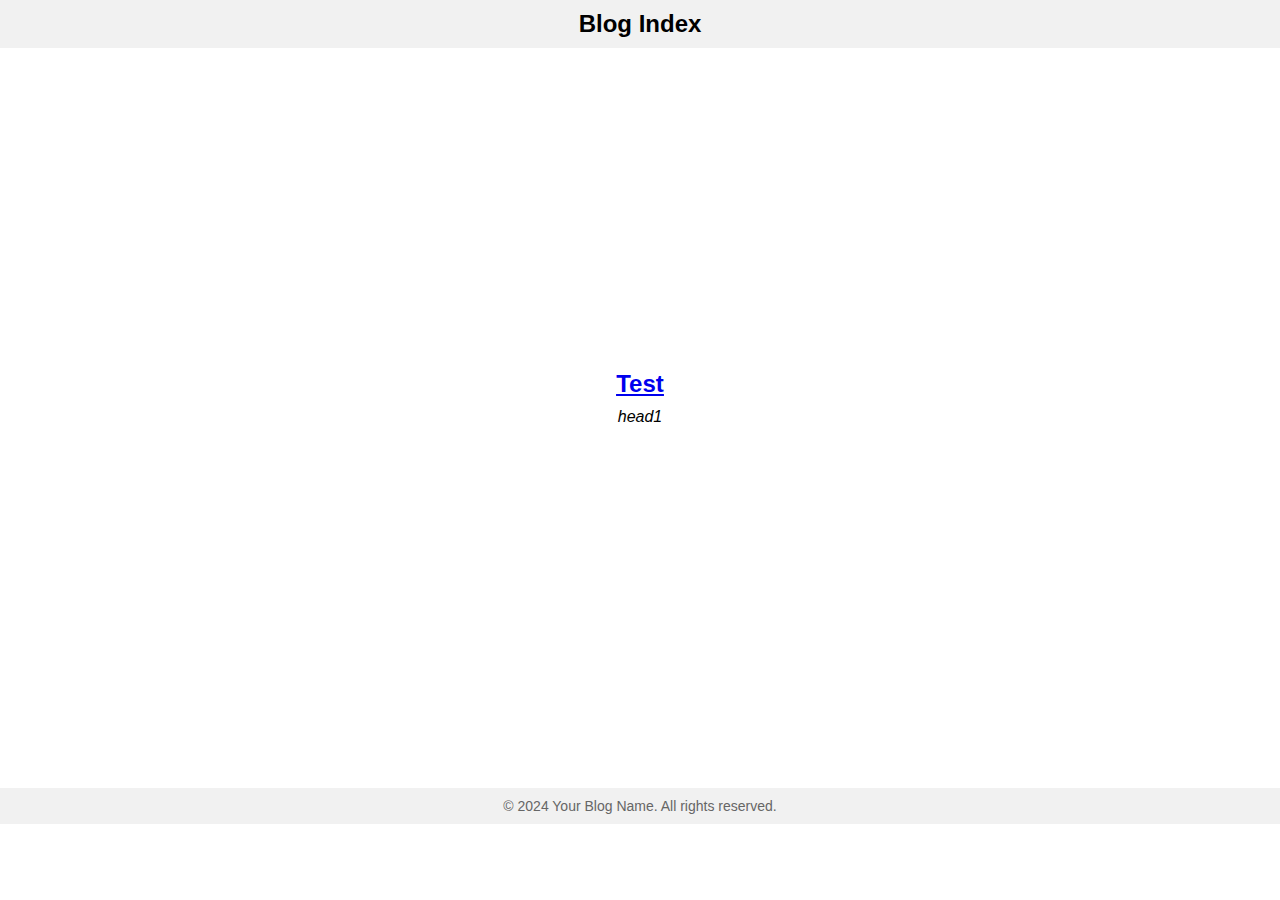
<file: index.html>
<!DOCTYPE html>
<html lang="en">
<head>
  <meta charset="UTF-8">
  <meta name="viewport" content="width=device-width, initial-scale=1.0">
  <title>Blog Index</title>
  <link rel="stylesheet" href="styles.css">
</head>
<body>
  <header>
    <h1>Blog Index</h1>
  </header>
  <div class="content-wrapper">
    <div id="posts-list">
      
  <div class="post">
    <h2 class="post-title">
      <a href="test.html">Test</a>
    </h2>
    <p class="post-summary">head1</p>
  </div>

    </div>
  </div>
  <footer>
    <p>&copy; 2024 Your Blog Name. All rights reserved.</p>
  </footer>
</body>
</html>
</file>
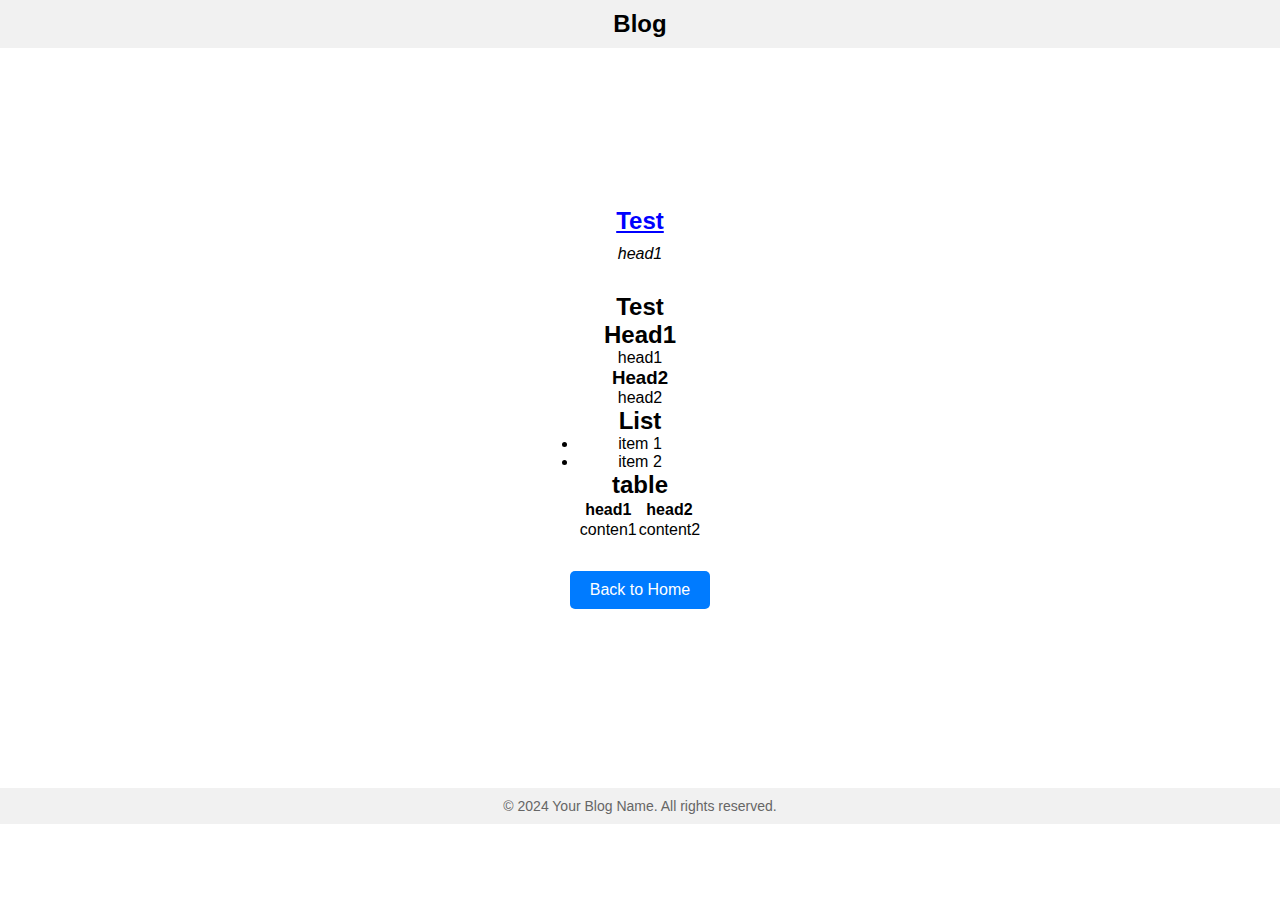
<file: test.html>
<!DOCTYPE html>
<html lang="en">
<head>
  <meta charset="UTF-8">
  <meta name="viewport" content="width=device-width, initial-scale=1.0">
  <title>Test</title>
  <link rel="stylesheet" href="styles.css">
</head>
<body>
  <header>
    <h1>Blog</h1>
  </header>
  <div class="content-wrapper">
    <h2 class="post-title">Test</h2>
    <p class="post-summary">head1</p>
    <div class="post-content"><h1>Test</h1>
<h2>Head1</h2>
<p>head1</p>
<h3>Head2</h3>
<p>head2</p>
<h2>List</h2>
<ul>
<li>item 1</li>
<li>item 2</li>
</ul>
<h2>table</h2>
<table>
<thead>
<tr>
<th>head1</th>
<th>head2</th>
</tr>
</thead>
<tbody><tr>
<td>conten1</td>
<td>content2</td>
</tr>
</tbody></table>
</div>
    <button onclick="window.location.href='index.html'">Back to Home</button>
  </div>
  <footer>
    <p>&copy; 2024 Your Blog Name. All rights reserved.</p>
  </footer>
</body>
</html>
</file>
<file: styles.css>
* {
  margin: 0;
  padding: 0;
  box-sizing: border-box;
}

body, html {
  height: 100%;
  font-family: Arial, sans-serif;
}

header {
  background-color: #f1f1f1;
  padding: 10px;
  text-align: center;
}

h1 {
  margin: 0;
  font-size: 24px;
}

.content-wrapper {
  display: flex;
  flex-direction: column;
  align-items: center;
  justify-content: center;
  min-height: 80vh;
  text-align: center;
}

.post-title {
  cursor: pointer;
  color: blue;
  text-decoration: underline;
  margin-bottom: 10px;
}

.post-summary {
  font-style: italic;
  margin-bottom: 20px;
}

.post-content {
  padding: 10px 0;
}

button {
  padding: 10px 20px;
  margin-top: 20px;
  background-color: #007bff;
  color: white;
  border: none;
  cursor: pointer;
  font-size: 16px;
  border-radius: 5px;
  text-decoration: none;
}

button:hover {
  background-color: #0056b3;
}

footer {
  margin-top: 20px;
  text-align: center;
  padding: 10px;
  position: relative;
  bottom: 0;
  width: 100%;
  background-color: #f1f1f1;
}

footer p {
  margin: 0;
  font-size: 14px;
  color: #666;
}
</file>
